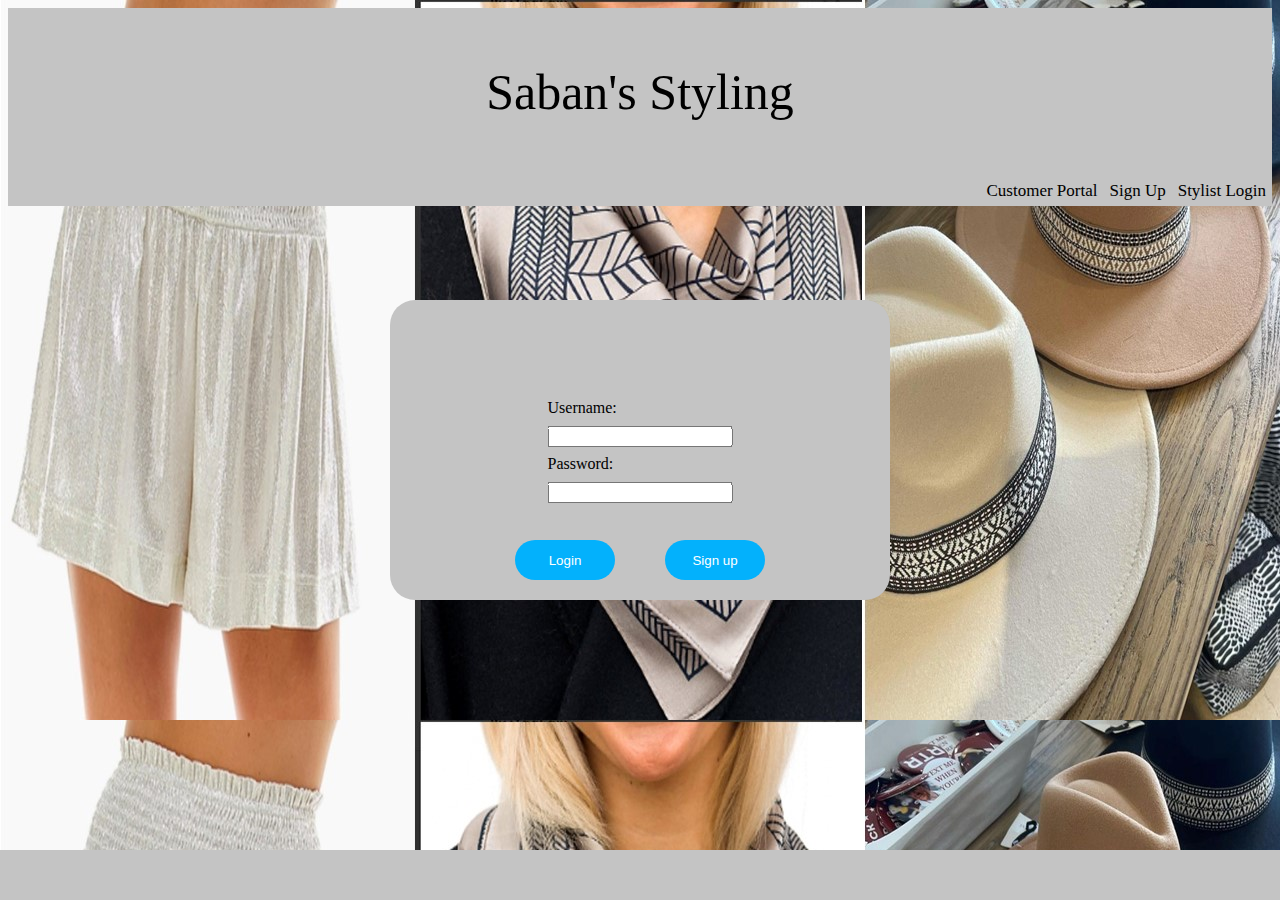
<file: index.html>
<!DOCTYPE html>
<html lang="en">

<head>
    <meta charset="UTF-8">
    <meta http-equiv="X-UA-Compatible" content="IE=edge">
    <meta name="viewport" content="width=device-width, initial-scale=1.0">
    <title>Sabans Styling</title>
    <link rel="stylesheet" href="./index.css">
</head>

<body>
    <style>
        body {
            background-image: url("./resources/images/background\ image.jpg");
            background-repeat: repeat;
        }
    </style>

    <div class="rectangle">
        <div class="username">
            <form id="form1">
                <label for="fname">Username:</label><br>
                <input type="text" id="username" name="username"><br>
                <label for="lname">Password:</label><br>
                <input type="text" id="password" name="password">
            </form>
        </div>

        <div id="signupbutton">
            <a href="https://sabansstylingclientgroup13.herokuapp.com/resources/html/customerHTML/CustomerSignup.html"><button
                    type="submit" form="form1" class="buttonStyle">Sign up</button></a>

        </div>

        <div id="loginbutton">
            <button type="submit" form="form1" class="buttonStyle">Login</button>
        </div>

    </div>

    <!-- Nav Bar for top -->

    <div class="topnav">

        <div class="title">
            <p>Saban's Styling
            <p>
        </div>
        <a href="https://sabansstylingclientgroup13.herokuapp.com/resources/html/stylistHTML/StylistLogin.html">Stylist
            Login</a>
        <a href="https://sabansstylingclientgroup13.herokuapp.com/resources/html/customerHTML/CustomerSignup.html">Sign
            Up</a>
        <a href="https://sabansstylingclientgroup13.herokuapp.com/resources/html/customerHTML/CustomerPortal.html">Customer
            Portal</a>

    </div>


    <div class="footer">
        <P>Test</P>
    </div>

</body>

</html>
</file>
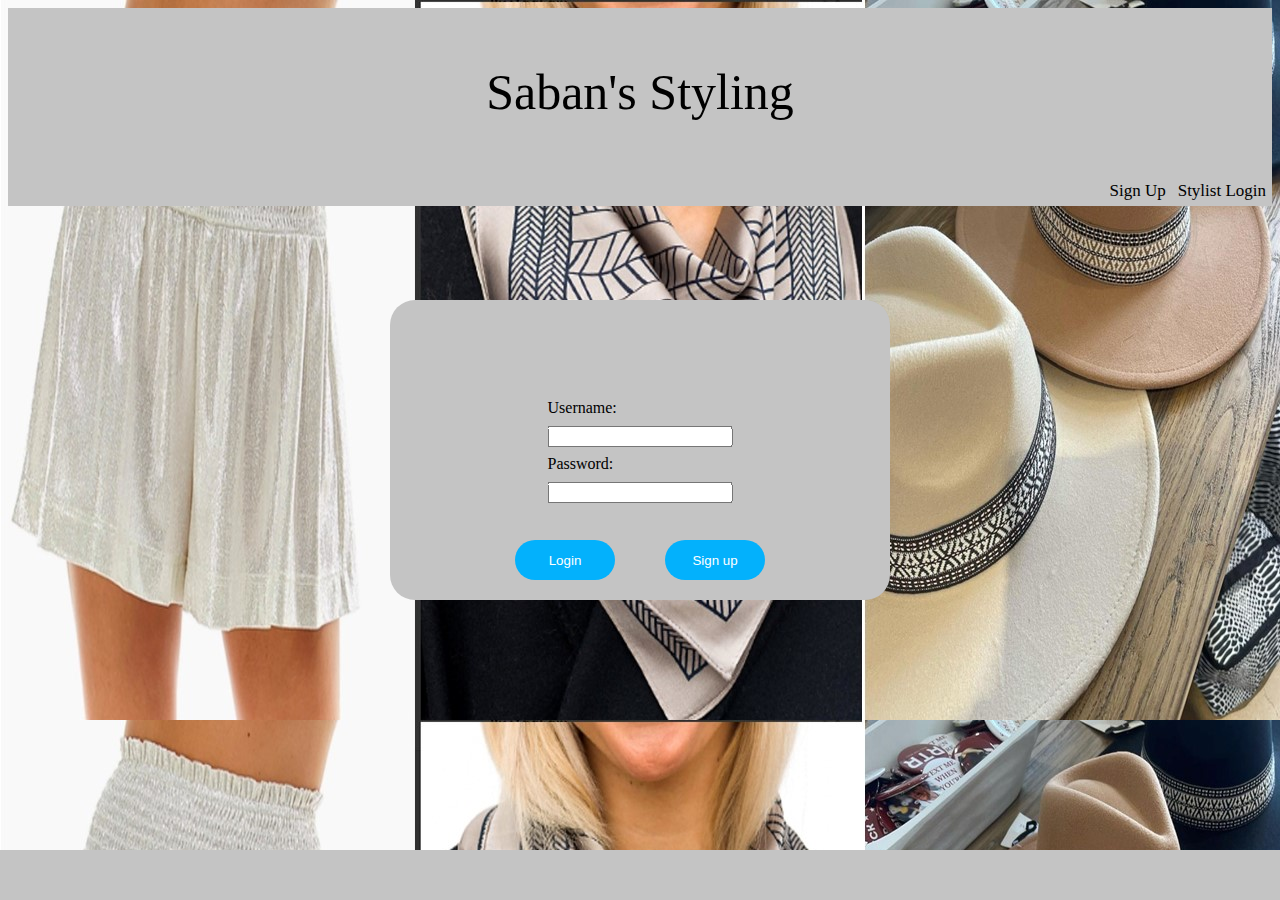
<file: resources/html/index.html>
<!DOCTYPE html>
<html lang="en">

<head>
    <meta charset="UTF-8">
    <meta http-equiv="X-UA-Compatible" content="IE=edge">
    <meta name="viewport" content="width=device-width, initial-scale=1.0">
    <title>Sabans Styling</title>
    <link rel="stylesheet" href="../css/index.css">
</head>

<body>
    <style>
        body {
            background-image: url("../images/background\ image.jpg");
            background-repeat: repeat;
        }
    </style>

    <div class="rectangle">
        <div class="username">
            <form id="form1">
                <label for="fname">Username:</label><br>
                <input type="text" id="username" name="username"><br>
                <label for="lname">Password:</label><br>
                <input type="text" id="password" name="password">
            </form>
        </div>

        <div id="signupbutton">
            <button type="submit" form ="form1" class="buttonStyle" onclick="">Sign up</button>
        </div>

        <div id="loginbutton">
            <button type="submit" form="form1" class="buttonStyle" >Login</button>
        </div>

    </div>

    <!-- Nav Bar for top -->

    <div class="topnav">

        <div class="title">
            <p>Saban's Styling
            <p>
        </div>
        <a href="">Stylist Login</a>
        <a href="C:\source\repos\MIS321\sabans-stylings\client\resources\html\customerHTML\CustomerSignup.html">Sign
            Up</a>

    </div>


    <div class="footer">
        <P>Test</P>
    </div>

</body>

</html>
</file>
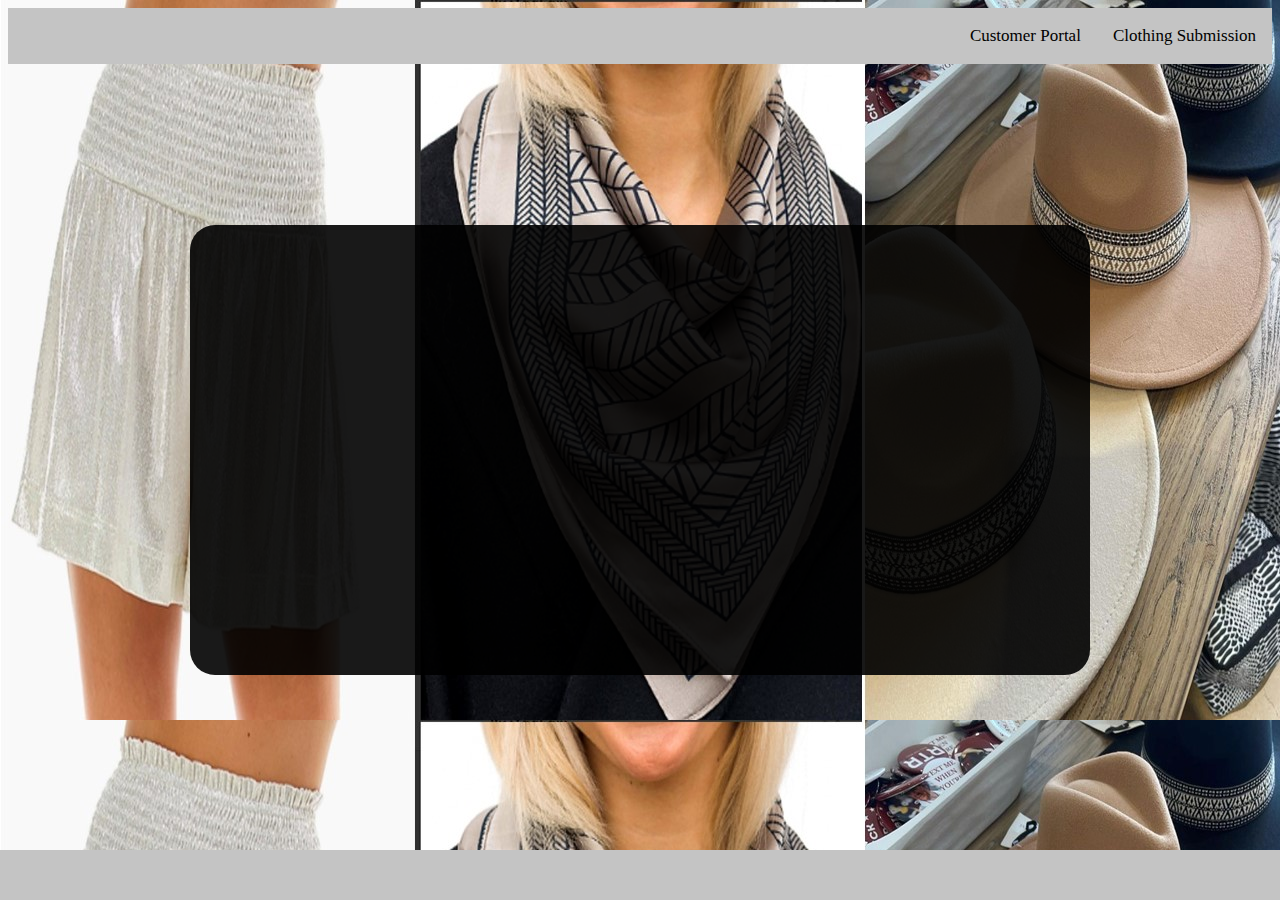
<file: resources/html/customerHTML/CustomerDetailsCompleted.html>
<!DOCTYPE html>
<html lang="en">

<head>
    <meta charset="UTF-8">
    <meta http-equiv="X-UA-Compatible" content="IE=edge">
    <meta name="viewport" content="width=device-width, initial-scale=1.0">
    <title>Details Completed</title>
    <link rel="stylesheet" href="../../css/customer/CustomerDetailsCompleted.css">
</head>


<body>



    <style>
        body {
            background-image: url("../../images/background\ image.jpg");
            background-repeat: repeat;
        }
    </style>

    <!-- Nav Bar for top -->

    <div class="topnav">
        <a
            href="https://sabansstylingclientgroup13.herokuapp.com/resources/html/customerHTML/CustomerSubmissionForm.html">Clothing
            Submission</a>
        <a href="https://sabansstylingclientgroup13.herokuapp.com/resources/html/customerHTML/CustomerPortal.html">Customer
            Portal</a>

    </div>


    <div class="rectangle">
        <div class="username">


        </div>
    </div>



    <div class="footer">
        <P>Test</P>
    </div>





</body>

</html>
</file>
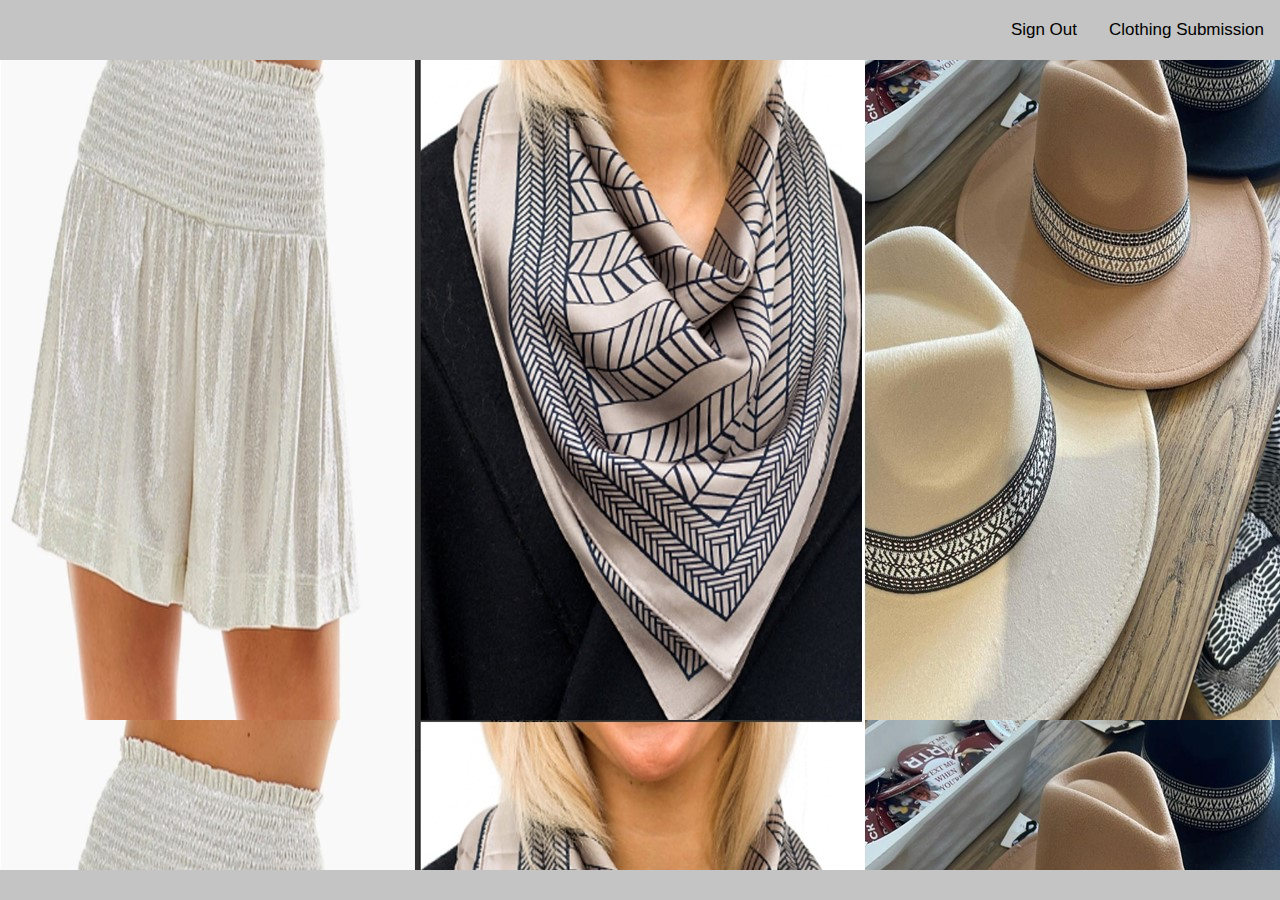
<file: resources/html/customerHTML/CustomerPortal.html>
<!DOCTYPE html>
<html lang="en">

<head>
    <meta charset="UTF-8">
    <meta http-equiv="X-UA-Compatible" content="IE=edge">
    <meta name="viewport" content="width=device-width, initial-scale=1.0">
    <title>Customer Portal</title>
    <link href="https://stackpath.bootstrapcdn.com/bootstrap/3.4.1/css/bootstrap.min.css" rel="stylesheet"
        integrity="sha384-HSMxcRTRxnN+Bdg0JdbxYKrThecOKuH5zCYotlSAcp1+c8xmyTe9GYg1l9a69psu" crossorigin="anonymous">
    <link rel="stylesheet" href="../../css/customer/CustomerPortal.css">
</head>

<body onload="handleClothingOnLoad()">
    <script type="text/javascript" src="../../scripts/customerScripts/customerScripts.js"></script>

    <body>

        <style>
            body {
                background-image: url("../../images/background\ image.jpg");
                background-repeat: repeat;
            }
        </style>

        <!-- Nav Bar for top -->

        <div class="topnav">
            <a
                href="https://sabansstylingclientgroup13.herokuapp.com/resources/html/customerHTML/CustomerSubmissionForm.html">Clothing
                Submission</a>
            <a href="https://sabansstylingclientgroup13.herokuapp.com">Sign Out</a>

        </div>



        </div>
        <div class=" container">
            <div class="row">
                <div class="col-md-5">
                    <div id=dataTable2></div>
                </div>
            </div>
        </div>
        <div class="footer">
            <P>Test</P>
        </div>
        <link href="https://stackpath.bootstrapcdn.com/bootstrap/3.4.1/css/bootstrap.min.css" rel="stylesheet"
            integrity="sha384-HSMxcRTRxnN+Bdg0JdbxYKrThecOKuH5zCYotlSAcp1+c8xmyTe9GYg1l9a69psu" crossorigin="anonymous">
    </body>

</html>
</file>
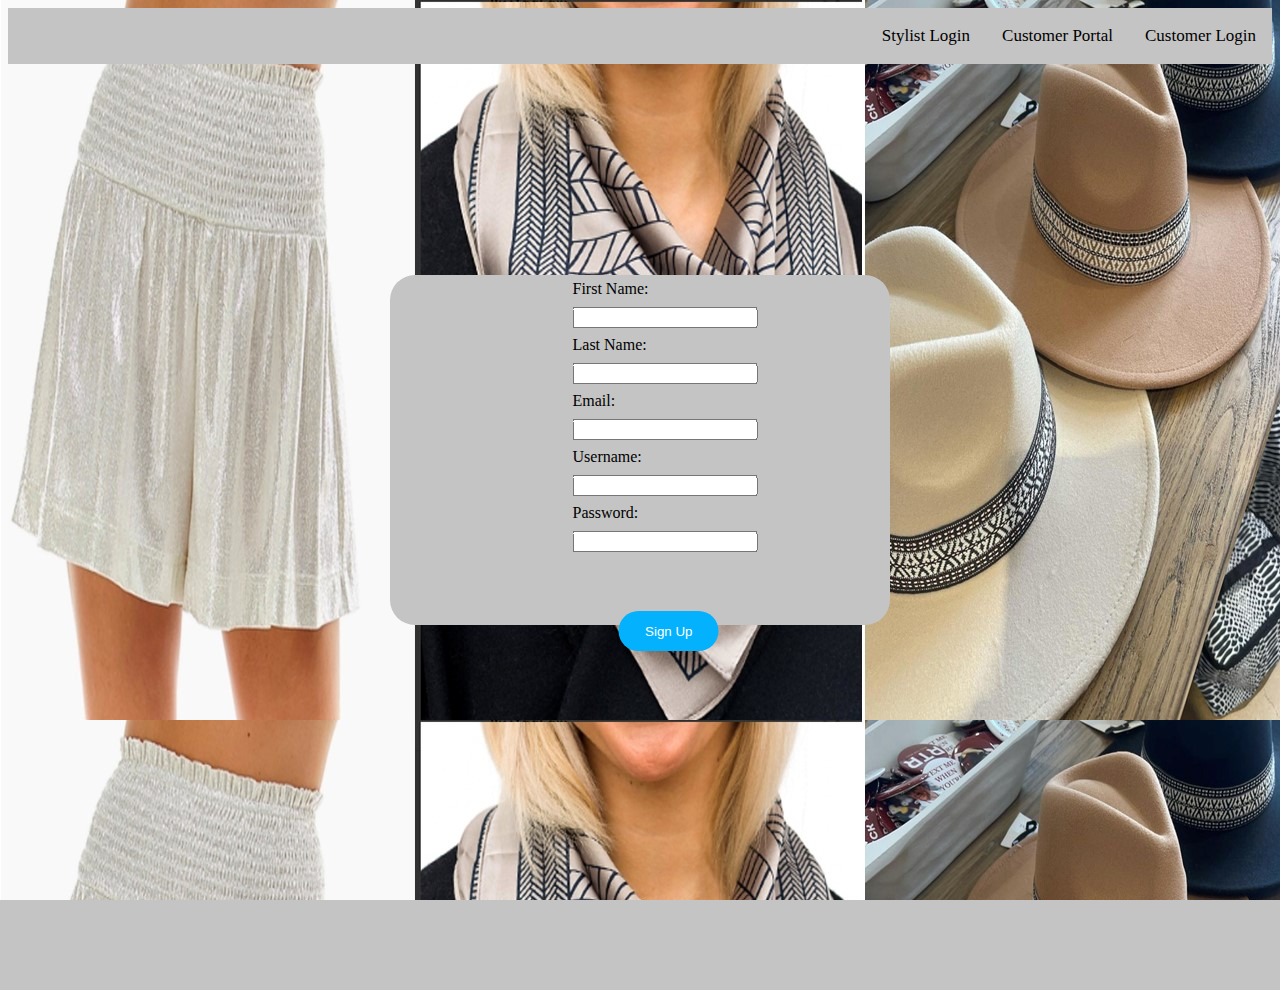
<file: resources/html/customerHTML/CustomerSignup.html>
<!DOCTYPE html>
<html lang="en">

<head>
    <meta charset="UTF-8">
    <meta http-equiv="X-UA-Compatible" content="IE=edge">
    <meta name="viewport" content="width=device-width, initial-scale=1.0">
    <title>Customer Signup</title>
    <link rel="stylesheet" href="../../css/customer/CustomerSignup.css">
</head>

<body>
    <script type="text/javascript" src="../../scripts/customerScripts/customerScripts.js"></script>
    <style>
        body {
            background-image: url("../../images/background\ image.jpg");
            background-repeat: repeat;
        }
    </style>
    <div>
        <div class="rectangle">
            <div class="username">
                <form id="signup" onsubmit="return false;" method="Post">
                    <label for="firstName">First Name:</label><br>
                    <input type="text" id="firstName" name="firstName"><br>
                    <label for="lastName">Last Name:</label><br>
                    <input type="text" id="lastName" name="lastName"><br>
                    <label for="email">Email:</label><br>
                    <input type="text" id="email" name="email"><br>
                    <label for="username">Username:</label><br>
                    <input type="text" id="username" name="username"><br>
                    <label for="password">Password:</label><br>
                    <input type="text" id="password" name="password">
                    <input type="button" class="buttonStyle" value="Sign Up" onclick="handleCustomerOnSubmit()">
                </form>
            </div>
        </div>


    </div>

    <!-- Nav Bar for top -->

    <div class="topnav">
        <a href="https://sabansstylingclientgroup13.herokuapp.com">Customer Login</a>
        <a href="https://sabansstylingclientgroup13.herokuapp.com/resources/html/customerHTML/CustomerPortal.html">Customer
            Portal</a>
        <a href="https://sabansstylingclientgroup13.herokuapp.com/resources/html/stylistHTML/StylistLogin.html">Stylist
            Login</a>

    </div>


    <div class="botbar">

    </div>

</body>

</html>
</file>
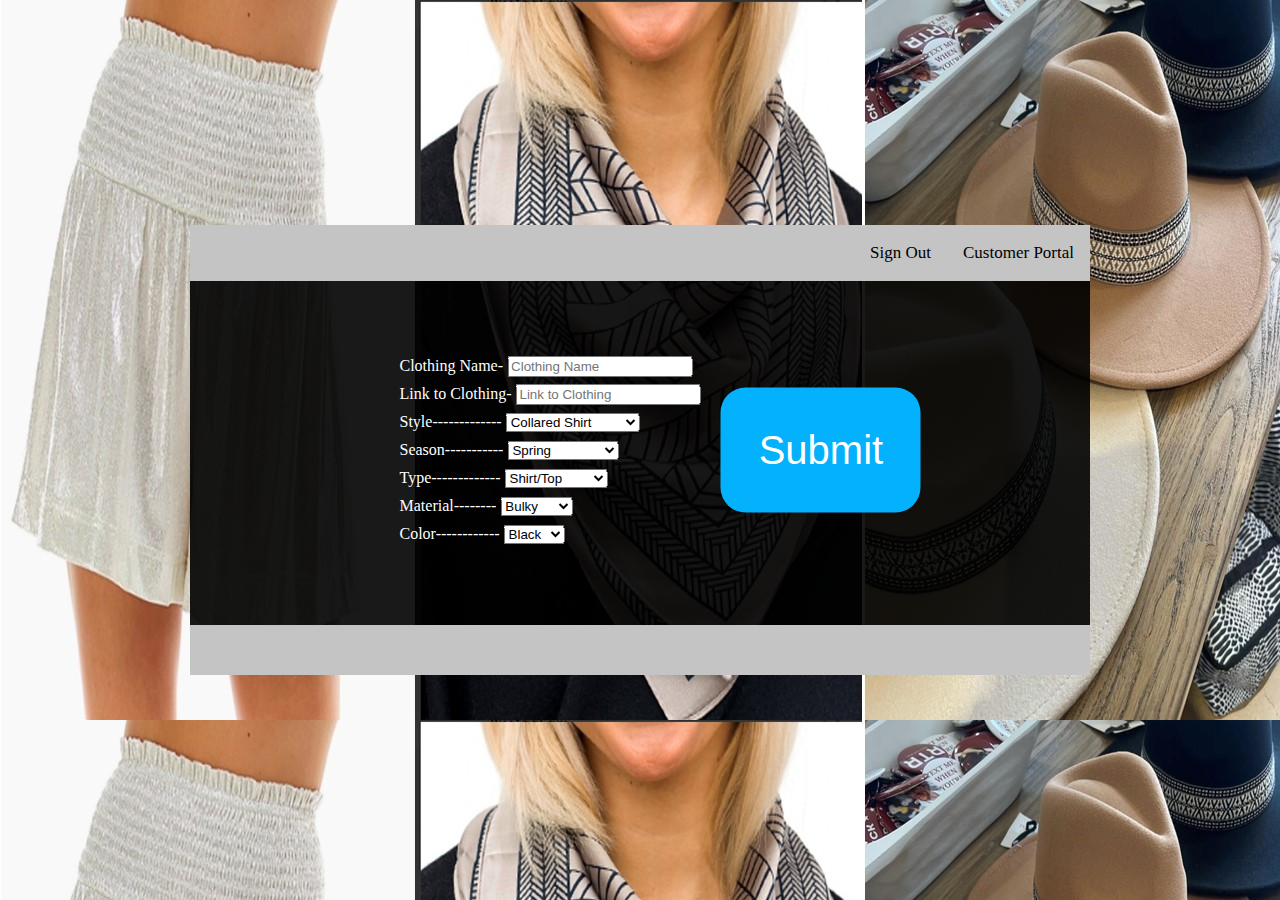
<file: resources/html/customerHTML/CustomerSubmissionForm.html>
<!DOCTYPE html>
<html lang="en">

<head>
    <meta charset="UTF-8">
    <meta http-equiv="X-UA-Compatible" content="IE=edge">
    <meta name="viewport" content="width=device-width, initial-scale=1.0">
    <title>Submission Form</title>
    <link rel="stylesheet" href="../../css/customer/CustomerSubmissionForm.css">
</head>

<body>
    <script type="text/javascript" src="../../scripts/customerScripts/customerScripts.js"></script>
    <style>
        body {
            background-image: url("../../images/background\ image.jpg");
            background-repeat: repeat;
        }
    </style>


    <div class="rectangle">
        <div class="username">

            <form id="details">

                <div class="form-group form-inline" id="firstcolumn">
                    <label for="clothingname">Clothing Name-</label>
                    <input type="text" class="form-control" id="clothingname" placeholder="Clothing Name">
                </div>

                <div class="form-group form-inline" id="firstcolumn">
                    <label for="clothingLink">Link to Clothing-</label>
                    <input type="text" class="form-control" id="clothingLink" placeholder="Link to Clothing">
                </div>

                <div class="form-group form-inline">
                    <label for="style">Style-------------</label>
                    <select name="style" id="style">
                        <option value="collaredShirt">Collared Shirt</option>
                        <option value="tShirt">T-Shirt</option>
                        <option value="buttonUp">Button Up Shirt</option>
                        <option value="sweatshirt">Sweatshirt</option>
                        <option value="sleeveless">Sleeveless Shirt</option>
                        <option value="shorts">Shorts</option>
                        <option value="longPants">Casual Pants</option>
                        <option value="professionalPants">Professional Pants</option>
                        <option value="skirt">Skirt</option>
                        <option value="leggings">Leggings</option>
                        <option value="dress">Dress</option>
                    </select>
                </div>

                <div class="form-group form-inline">
                    <label for="season">Season-----------</label>
                    <select name="season" id="season">
                        <option value="spring">Spring</option>
                        <option value="summer">Summer</option>
                        <option value="fall">Fall</option>
                        <option value="winter">Winter</option>
                        <option value="multi">Multi-Seasonal</option>
                    </select>
                </div>

                <div class="form-group form-inline">
                    <label for="type">Type-------------</label>
                    <select name="type" id="type">
                        <option value="shirt">Shirt/Top</option>
                        <option value="pants">Pants/Bottom</option>
                        <option value="other">Other</option>
                    </select>
                </div>

                <div class="form-group form-inline">
                    <label for="stylistid">Material--------</label>
                    <select name="material" id="material">
                        <option value="bulky">Bulky</option>
                        <option value="thick">Thick</option>
                        <option value="average">Average</option>
                        <option value="thin">Thin</option>
                        <option value="sheer">Sheer</option>
                    </select>
                </div>

                <div class="form-group form-inline">
                    <label for="color">Color------------</label>
                    <select name="color" id="color">
                        <option value="black">Black</option>
                        <option value="white">White</option>
                        <option value="red">Red</option>
                        <option value="blue">Blue</option>
                        <option value="green">Green</option>
                        <option value="yellow">Yellow</option>
                        <option value="purple">Purple</option>
                        <option value="brown">Brown</option>
                        <option value="other">Other</option>
                    </select>
                </div>
                <input type="button" class="buttonStyle" value="Submit" onclick="handleClothingOnSubmit()"></button>
            </form>
        </div>


        <div class="topnav">
            <a href="https://sabansstylingclientgroup13.herokuapp.com/resources/html/customerHTML/CustomerPortal.html">Customer
                Portal</a>
            <a href="https://sabansstylingclientgroup13.herokuapp.com">Sign Out</a>

        </div>

        <div class="footer">
            <P>Test</P>
        </div>

</body>

</html>
</file>
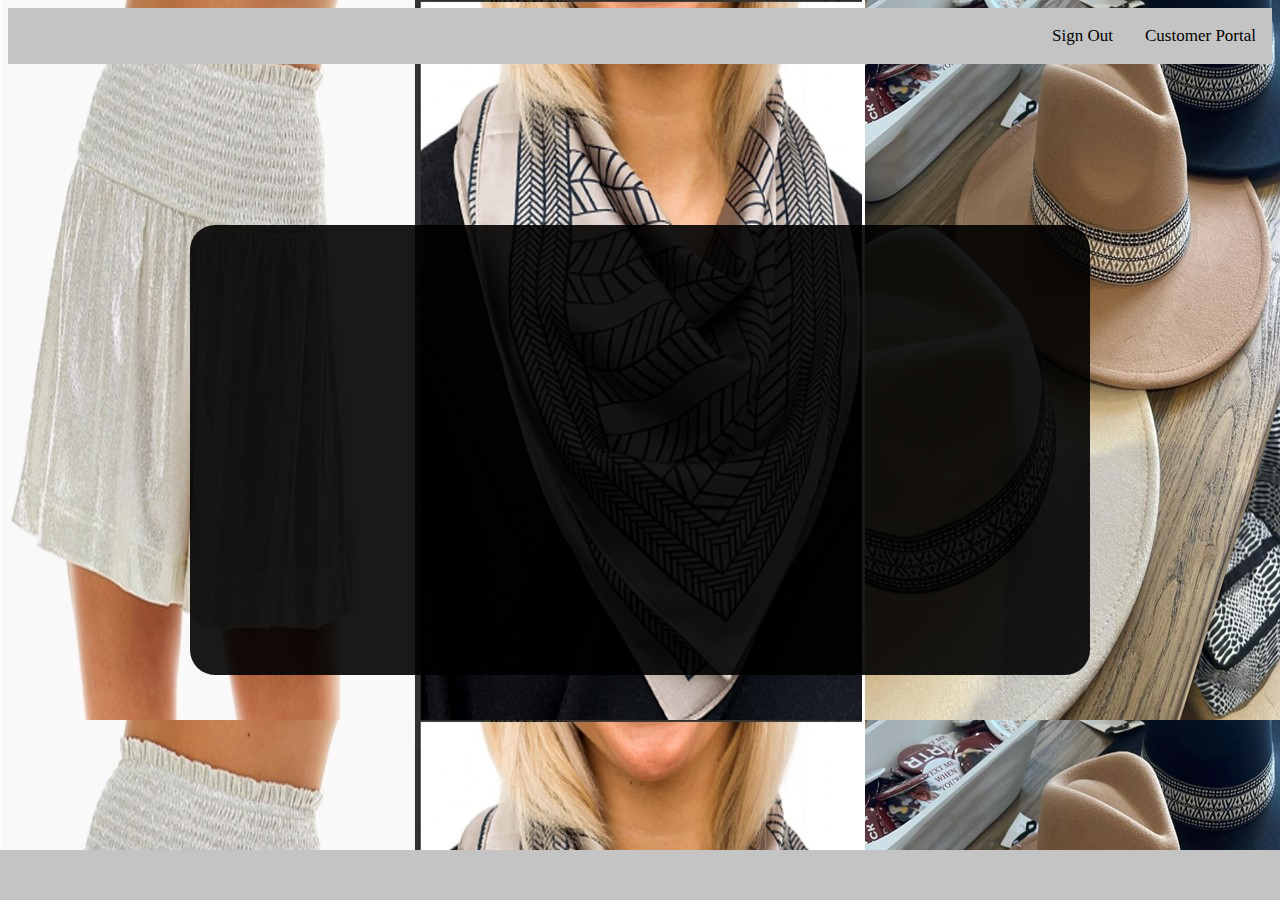
<file: resources/html/customerHTML/CustomerSubmissionPending.html>
<!DOCTYPE html>
<html lang="en">

<head>
    <meta charset="UTF-8">
    <meta http-equiv="X-UA-Compatible" content="IE=edge">
    <meta name="viewport" content="width=device-width, initial-scale=1.0">
    <title>Submission Pending</title>
    <link rel="stylesheet" href="../../css/customer/CustomerSubmissionPending.css">

</head>

<body>

    <style>
        body {
            background-image: url("../../images/background\ image.jpg");
            background-repeat: repeat;
        }
    </style>


    <div class="rectangle">
        <div class="Image">

        </div>


        <div class="username">





        </div>
    </div>


    <div class="topnav">
        <a href="https://sabansstylingclientgroup13.herokuapp.com/resources/html/customerHTML/CustomerPortal.html">Customer
            Portal</a>
        <a href="https://sabansstylingclientgroup13.herokuapp.com/">Sign Out</a>

    </div>

    <div class="footer">
        <P>Test</P>
    </div>



</body>

</html>
</file>
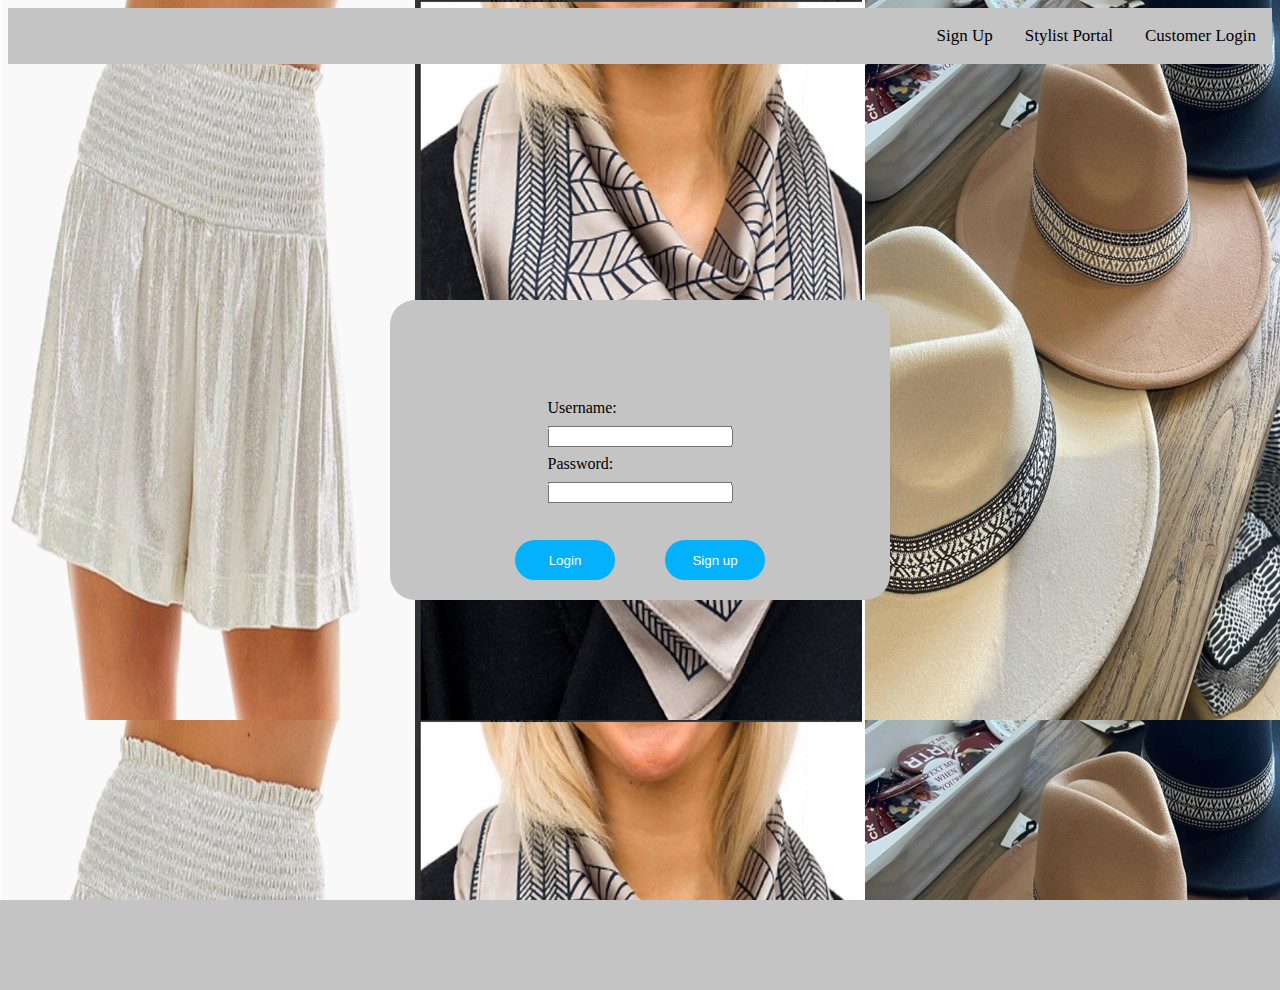
<file: resources/html/stylistHTML/StylistLogin.html>
<!DOCTYPE html>
<html lang="en">

<head>
    <meta charset="UTF-8">
    <meta http-equiv="X-UA-Compatible" content="IE=edge">
    <meta name="viewport" content="width=device-width, initial-scale=1.0">
    <title>Stylist Login</title>
    <link rel="stylesheet" href="../../css/stylist/StylistLogin.css">
</head>

<body id="StylistLogin">

    <style>
        body {
            background-image: url("../../images/background\ image.jpg");
            background-repeat: repeat;
        }
    </style>

    <div class="rectangle">
        <div class="username">
            <form>
                <label for="fname">Username:</label><br>
                <input type="text" id="username" name="username"><br>
                <label for="lname">Password:</label><br>
                <input type="text" id="password" name="password">
            </form>
        </div>

        <div id="signupbutton">
            <button type="submit" class="buttonStyle">Sign up</button>
        </div>

        <div id="loginbutton">
            <button type="submit" class="buttonStyle">Login</button>
        </div>

    </div>

    <!-- Nav Bar for top -->

    <div class="topnav">
        <a href="https://sabansstylingclientgroup13.herokuapp.com/">Customer Login</a>
        <a href="https://sabansstylingclientgroup13.herokuapp.com/resources/html/stylistHTML/StylistPortal.html">Stylist
            Portal</a>
        <a href="https://sabansstylingclientgroup13.herokuapp.com/resources/html/customerHTML/CustomerSignup.html">Sign
            Up</a>

    </div>






    <div class="botbar">

    </div>

</body>

</html>
</file>
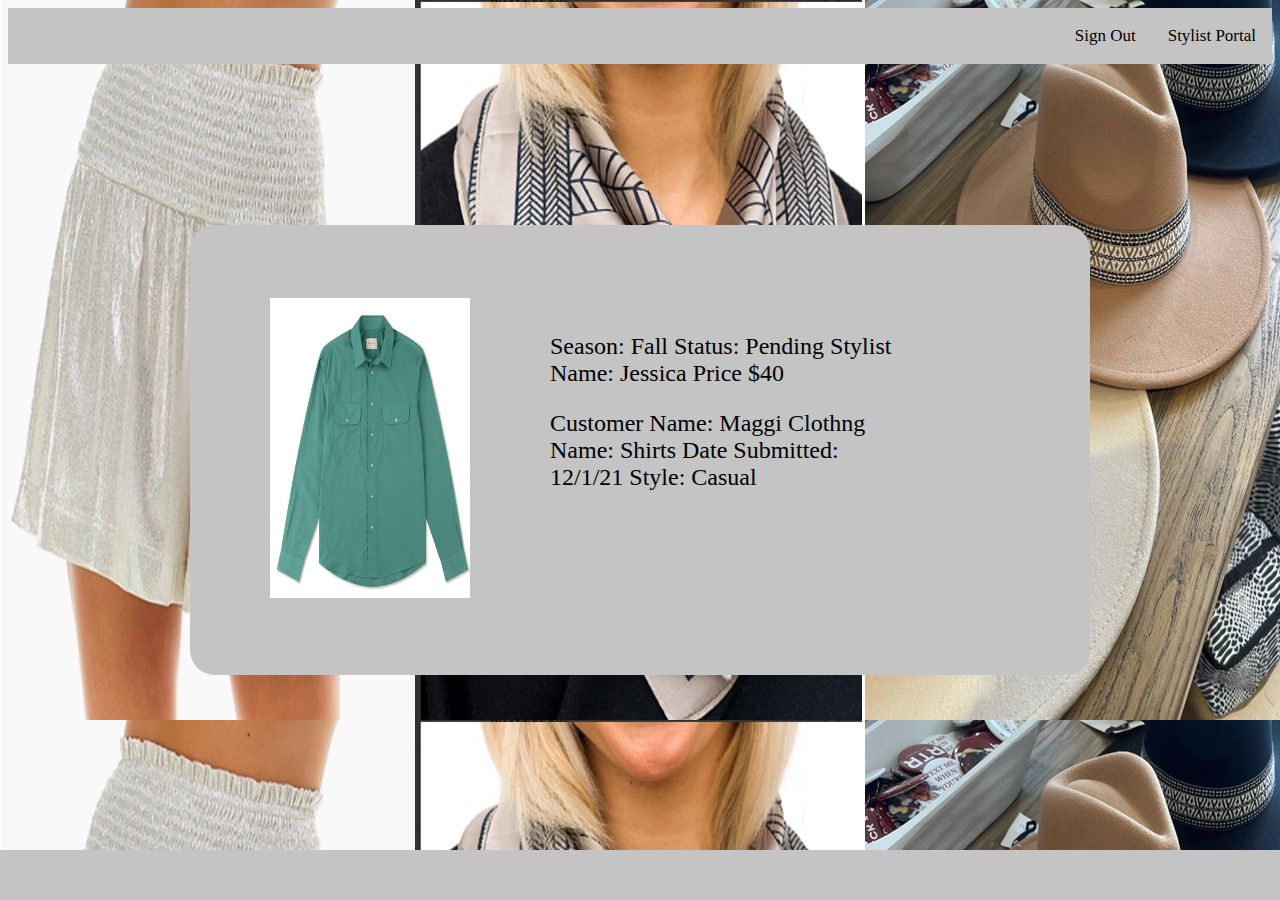
<file: resources/html/stylistHTML/StylistPastSubmissions.html>
<!DOCTYPE html>
<html lang="en">

<head>
    <meta charset="UTF-8">
    <meta http-equiv="X-UA-Compatible" content="IE=edge">
    <meta name="viewport" content="width=device-width, initial-scale=1.0">
    <title>Past Submission</title>

    <link rel="stylesheet" href="../../css/stylist/StylistPastSubmission.css">
</head>

<body>

    <style>
        body {
            background-image: url("../../images/background\ image.jpg");
            background-repeat: repeat;
        }
    </style>

    <div class="topnav">
        <a href="https://sabansstylingclientgroup13.herokuapp.com/resources/html/stylistHTML/StylistPortal.html">Stylist
            Portal</a>
        <a href="https://sabansstylingclientgroup13.herokuapp.com/resources/html/stylistHTML/StylistLogin.html">Sign
            Out</a>

    </div>


    <div class="rectangle">
        <div class="imagerec">
            <img src="../../images/example image.jpg" alt="Clothing image" width="200px" height="300px">

        </div>

        <div class="label">
            <label>Customer Name:</label><label> Maggi</label>
            <label>Clothng Name:</label><label> Shirts</label>
            <label>Date Submitted:</label><label> 12/1/21</label>
            <label>Style:</label><label> Casual</label>
        </div>

        <div class="label2">
            <label>Season:</label><label> Fall</label>
            <label>Status:</label><label> Pending</label>
            <label>Stylist Name:</label><label> Jessica</label>
            <label>Price</label><label> $40</label>
        </div>
    </div>



    <div class="footer">
        <P>Test</P>
    </div>

</body>

</html>
</file>
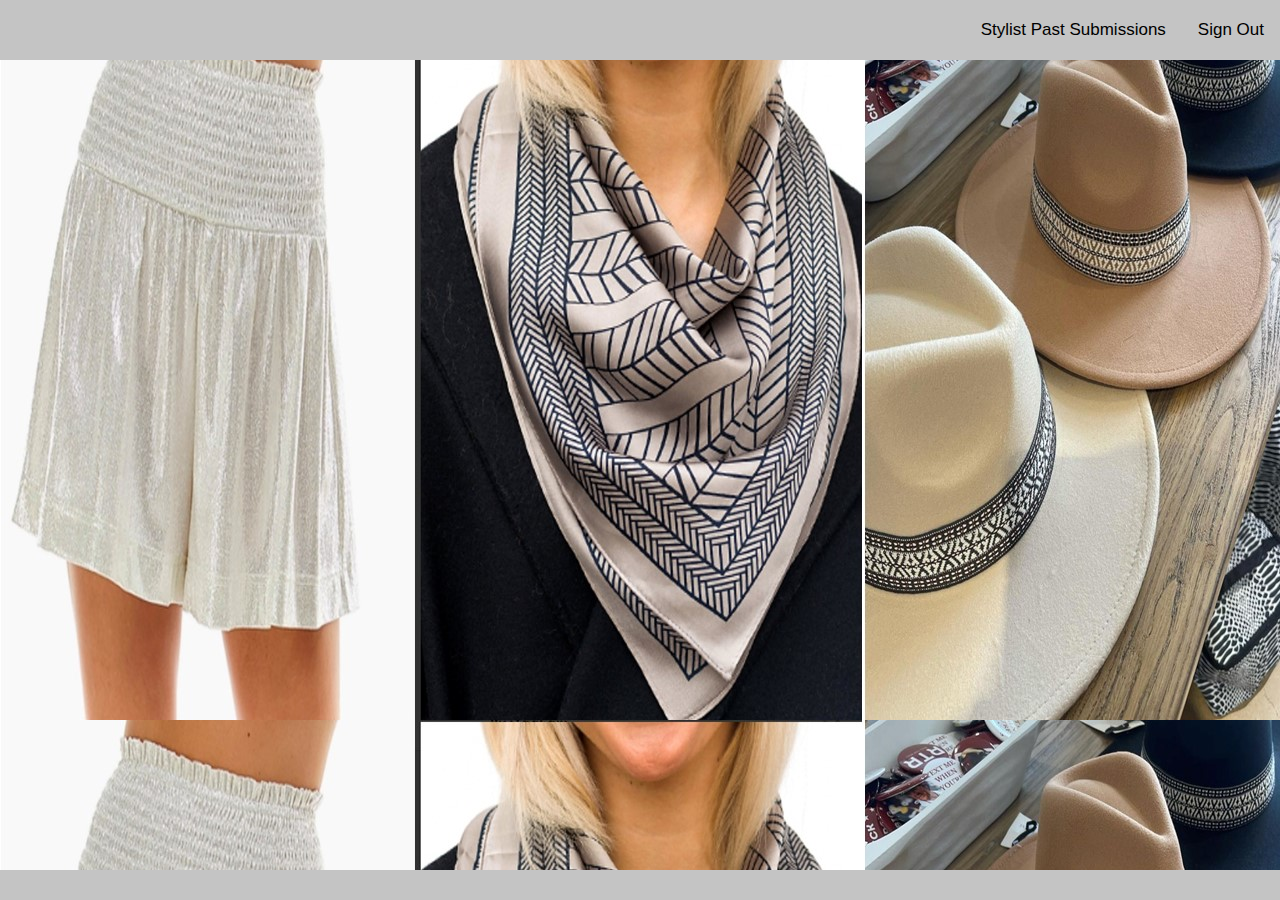
<file: resources/html/stylistHTML/StylistPortal.html>
<!DOCTYPE html>
<html lang="en">

<head>
    <meta charset="UTF-8">
    <meta http-equiv="X-UA-Compatible" content="IE=edge">
    <meta name="viewport" content="width=device-width, initial-scale=1.0">
    <title>Stylist Portal</title>
    <link href="https://stackpath.bootstrapcdn.com/bootstrap/3.4.1/css/bootstrap.min.css" rel="stylesheet"
        integrity="sha384-HSMxcRTRxnN+Bdg0JdbxYKrThecOKuH5zCYotlSAcp1+c8xmyTe9GYg1l9a69psu" crossorigin="anonymous">
    <link rel="stylesheet" href="../../css/stylist/StylistPortal.css">
</head>

<style>
    body {
        background-image: url("../../images/background\ image.jpg");
        background-repeat: repeat;
    }
</style>

<body onload="handleClothingOnLoad()">
    <script type="text/javascript" src="..\..\scripts\stylistScripts\stylistScripts.js"></script>

    <!-- Nav Bar for top -->

    <div class="topnav">
        <a href="https://sabansstylingclientgroup13.herokuapp.com/">Sign Out</a>
        <a
            href="https://sabansstylingclientgroup13.herokuapp.com/resources/html/stylistHTML/StylistPastSubmissions.html">Stylist
            Past Submissions</a>
    </div>
    <div class="container">
        <div class="row">
            <div class="col-md-5">
                <div id=dataTable></div>
            </div>
        </div>
    </div>



    <div class="footer">
        <P>Test</P>
    </div>
    <link href="https://stackpath.bootstrapcdn.com/bootstrap/3.4.1/css/bootstrap.min.css" rel="stylesheet"
        integrity="sha384-HSMxcRTRxnN+Bdg0JdbxYKrThecOKuH5zCYotlSAcp1+c8xmyTe9GYg1l9a69psu" crossorigin="anonymous">
</body>

</html>
</file>
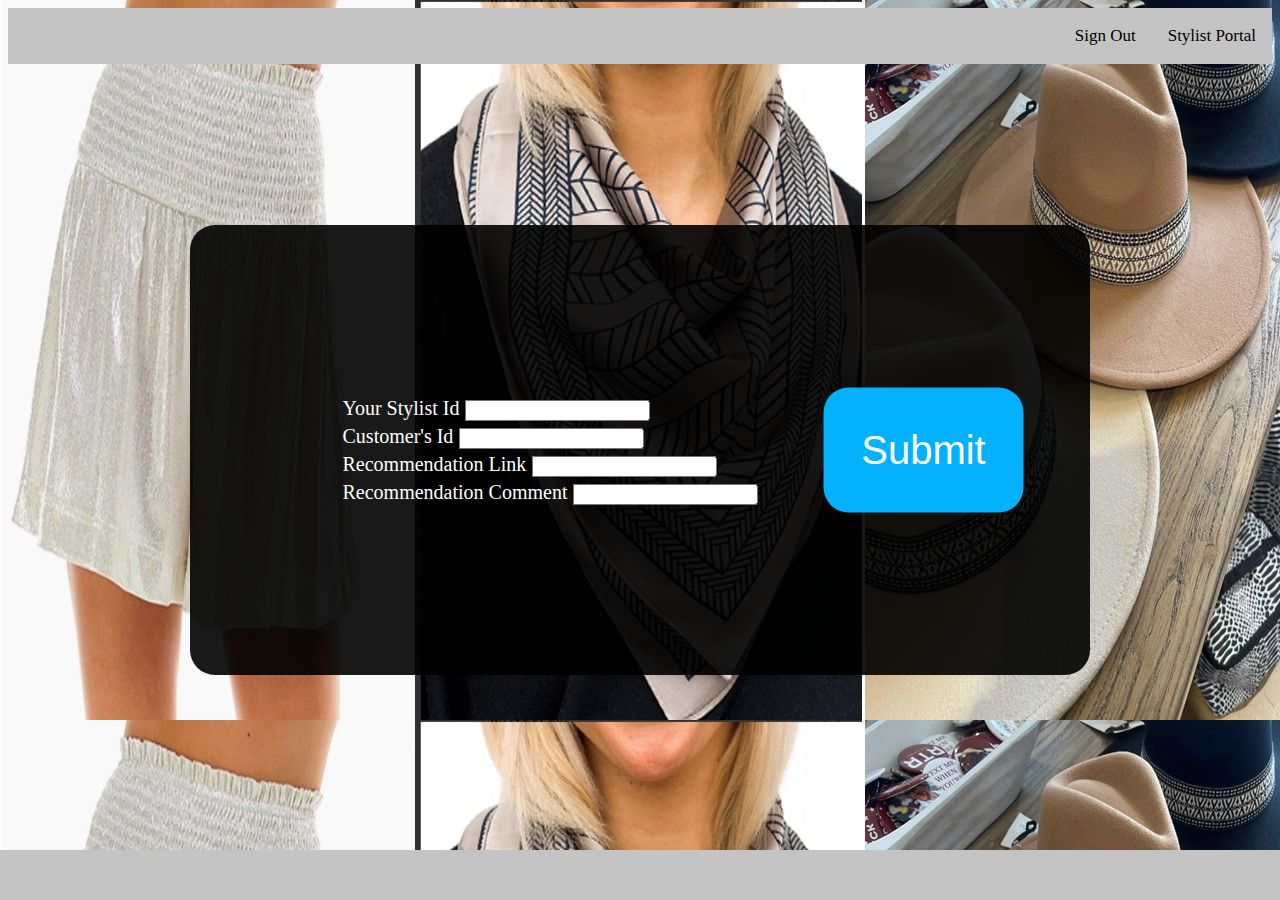
<file: resources/html/stylistHTML/StylistSubmitRec.html>
<!DOCTYPE html>
<html lang="en">

<head>
    <meta charset="UTF-8">
    <meta http-equiv="X-UA-Compatible" content="IE=edge">
    <meta name="viewport" content="width=device-width, initial-scale=1.0">
    <title>Submit Recommendation</title>
    <link rel="stylesheet" href="../../css/stylist/StylistSubmitRec.css">
</head>

<body>

    <style>
        body {
            background-image: url("../../images/background\ image.jpg");
            background-repeat: repeat;
        }
    </style>

    <div class="topnav">
        <a href="https://sabansstylingclientgroup13.herokuapp.com/resources/html/stylistHTML/StylistPortal.html">Stylist
            Portal</a>
        <a href="https://sabansstylingclientgroup13.herokuapp.com">Sign Out</a>

    </div>


    <div class="rectangle">
        <div class="username">
            <form id="details">
                <div class="form-group form-inline" id="firstcolumn">
                    <label for="stylistId">Your Stylist Id</label>
                    <input type="number" class="form-control" id="stylistId">
                </div>

                <div class="form-group form-inline" id="firstcolumn">
                    <label for="uploadId">Customer's Id</label>
                    <input type="number" class="form-control" id="custId">
                </div>

                <div class="form-group form-inline">
                    <label for="recomLink">Recommendation Link</label>
                    <input type="text" class="form-control" id="recomLink">
                </div>

                <div class="form-group form-inline">
                    <label for="recomComment">Recommendation Comment</label>
                    <input type="text" class="form-control" id="recomComment">
                </div>
                <input type="button" class="buttonStyle" value="Submit" onclick="handleRecomOnSubmit()"></button>
            </form>
        </div>
    </div>



    <div class="footer">
        <P>Test</P>
    </div>


</body>

</html>
</file>
<file: index.css>
.rectangle {
    height: 300px;
    width: 500px;
    background-color: rgb(196, 196, 196);
    border-radius: 25px;
   
    
    /* vertical center */
    margin: 0;
    position: absolute;
    top: 50%;
    left: 50%;
    -ms-transform: translate(-50%, -50%);
    transform: translate(-50%, -50%);
  }

  .username {
    margin: 0;
    position: absolute;
    top: 50%;
    left: 50%;
    -ms-transform: translate(-50%, -50%);
    transform: translate(-50%, -50%);

    font-family: Roboto;
    font-style: normal;
    font-weight: normal;
    font-size: 16px;
    line-height: 28px;
    display: flex;
    align-items: center;
    text-align: left;

    color: black;
  }


  .buttonStyle{
    
    background-color: rgb(3, 177, 252);
    border-radius: 25px;
    color: white;
    border: none;
    width: 100px;
    height: 40px;

  
    

  }

  #loginbutton{
    position: absolute;
    top: 80%;
    left: 25%;


  }

  #signupbutton{
    position: absolute;
    top: 80%;
    left: 55%;


  }

  /*Nav Bar styling  */
  .topnav {
    background-color: rgb(196, 196, 196);
    overflow: hidden;
    
  }

  .topnav a {
    float: right;
    color: black;
    text-align: center;
    padding: 5px 6px;
    text-decoration: none;
    font-size: 17px;
    
  }

 

  .footer{
  position: fixed;
  left: 0;
  bottom: 0;
  width: 100%;
  background-color: rgb(196, 196, 196);
  color: rgb(196, 196, 196);
  
  }

  .title{
    float: center;
    color: black;
    text-align: center;
    padding: 5px 5px;
    text-decoration: none;
    font-size: 50px;
    
  }
</file>
<file: resources/css/index.css>
.rectangle {
    height: 300px;
    width: 500px;
    background-color: rgb(196, 196, 196);
    border-radius: 25px;
   
    
    /* vertical center */
    margin: 0;
    position: absolute;
    top: 50%;
    left: 50%;
    -ms-transform: translate(-50%, -50%);
    transform: translate(-50%, -50%);
  }

  .username {
    margin: 0;
    position: absolute;
    top: 50%;
    left: 50%;
    -ms-transform: translate(-50%, -50%);
    transform: translate(-50%, -50%);

    font-family: Roboto;
    font-style: normal;
    font-weight: normal;
    font-size: 16px;
    line-height: 28px;
    display: flex;
    align-items: center;
    text-align: left;

    color: black;
  }


  .buttonStyle{
    
    background-color: rgb(3, 177, 252);
    border-radius: 25px;
    color: white;
    border: none;
    width: 100px;
    height: 40px;

  
    

  }

  #loginbutton{
    position: absolute;
    top: 80%;
    left: 25%;


  }

  #signupbutton{
    position: absolute;
    top: 80%;
    left: 55%;


  }

  /*Nav Bar styling  */
  .topnav {
    background-color: rgb(196, 196, 196);
    overflow: hidden;
    
  }

  .topnav a {
    float: right;
    color: black;
    text-align: center;
    padding: 5px 6px;
    text-decoration: none;
    font-size: 17px;
    
  }

 

  .footer{
  position: fixed;
  left: 0;
  bottom: 0;
  width: 100%;
  background-color: rgb(196, 196, 196);
  color: rgb(196, 196, 196);
  
  }

  .title{
    float: center;
    color: black;
    text-align: center;
    padding: 5px 5px;
    text-decoration: none;
    font-size: 50px;
    
  }
</file>
<file: resources/css/customer/CustomerDetailsCompleted.css>
/*Nav Bar styling  */
.topnav {
    background-color: rgb(196, 196, 196);
    overflow: hidden;
    
  }

  .topnav a {
    float: right;
    color: black;
    text-align: center;
    padding: 18px 16px;
    text-decoration: none;
    font-size: 17px;
    
  }




.rectangle {
    height: 450px;
    width: 900px;
    background-color: rgb(0, 0, 0, 0.9);
  
    border-radius: 25px;
   
    
    /* vertical center */
    margin: 0;
    position: absolute;
    top: 50%;
    left: 50%;
    -ms-transform: translate(-50%, -50%);
    transform: translate(-50%, -50%);
  }
 

  .footer{
  position: fixed;
  left: 0;
  bottom: 0;
  width: 100%;
  background-color: rgb(196, 196, 196);
  color: rgb(196, 196, 196);
  
  }
</file>
<file: resources/css/customer/CustomerPortal.css>
.rectangle {
  height: 300px;
  width: 500px;
  background-color: rgb(196, 196, 196);
  border-radius: 25px;
 
  
  /* vertical center */
  margin: 0;
  position: absolute;
  top: 50%;
  left: 50%;
  -ms-transform: translate(-50%, -50%);
  transform: translate(-50%, -50%);
}

.username {
  margin: 0;
  position: absolute;
  top: 25%;
  left: 50%;
  -ms-transform: translate(-50%, -50%);
  transform: translate(-50%, -50%);

  font-family: Roboto;
  font-style: normal;
  font-weight: normal;
  font-size: 16px;
  line-height: 28px;
  display: flex;
  align-items: center;
  text-align: left;

  color: black;
}


.buttonStyle{
  
  background-color: rgb(3, 177, 252);
  border-radius: 25px;
  color: white;
  border: none;
  width: 100px;
  height: 40px;


  

}

#loginbutton{
  position: absolute;
  top: 80%;
  left: 25%;


}

#signupbutton{
  position: absolute;
  top: 80%;
  left: 55%;


}

/*Nav Bar styling  */
.topnav {
  background-color: rgb(196, 196, 196);
  overflow: hidden;
  
}

.topnav a {
  float: right;
  color: black;
  text-align: center;
  padding: 18px 16px;
  text-decoration: none;
  font-size: 17px;
  
}



.footer{
position: fixed;
left: 0;
bottom: 0;
width: 100%;
background-color: rgb(196, 196, 196);
color: rgb(196, 196, 196);

}
</file>
<file: resources/css/customer/CustomerSignup.css>
.rectangle {
    height: 350px;
    width: 500px;
    background-color: rgb(196, 196, 196);
    border-radius: 25px;
   
    
    /* vertical center */
    margin: 0;
    position: absolute;
    top: 50%;
    left: 50%;
    -ms-transform: translate(-50%, -50%);
    transform: translate(-50%, -50%);
  }

  .username {
    margin: 0;
    position: absolute;
    top: 40%;
    left: 55%;
    -ms-transform: translate(-50%, -50%);
    transform: translate(-50%, -50%);

    font-family: Roboto;
    font-style: normal;
    font-weight: normal;
    font-size: 16px;
    line-height: 28px;
    display: flex;
    align-items: center;
    text-align: left;

    color: black;
  }


  .buttonStyle{
    
    background-color: rgb(3, 177, 252);
    border-radius: 25px;
    color: white;
    border: none;
    width: 100px;
    height: 40px;

    position: absolute;
    top: 120%;
    left: 25%;

  
    

  }

  

  

  /*Nav Bar styling  */
  .topnav {
    background-color: rgb(196, 196, 196);
    overflow: hidden;
    
  }

  .topnav a {
    float: right;
    color: black;
    text-align: center;
    padding: 18px 16px;
    text-decoration: none;
    font-size: 17px;
    
  }

  .botbar{
    height: 10%;
    width: 100%;
    background-color: rgb(196, 196, 196);
    

    margin: 0;
    position: absolute;
    top: 100%;
    left: 0%;
    
  }
</file>
<file: resources/css/customer/CustomerSubmissionForm.css>
.rectangle {
    height: 450px;
    width: 900px;
    background-color: rgb(0, 0, 0, 0.9);
  
    border-radius: 25px;
   
    
    /* vertical center */
    margin: 0;
    position: absolute;
    top: 50%;
    left: 50%;
    -ms-transform: translate(-50%, -50%);
    transform: translate(-50%, -50%);
  }

  /* label styling */
  .username {
    margin: 0;
    position: absolute;
    top: 50%;
    left: 40%;
    -ms-transform: translate(-50%, -50%);
    transform: translate(-50%, -50%);

    font-family: Roboto;
    font-style: normal;
    font-weight: normal;
    font-size: 16px;
    line-height: 28px;
    display: flex;
    align-items: center;
    text-align: left;

    color: white;
  }

  /* Button Styling */
  .buttonStyle{
    
    background-color: rgb(3, 177, 252);
    border-radius: 25px;
    color: white;
    border: none;
    width: 200px;
    height: 125px;
    font-size: 40px;

    margin: 0;
    position: absolute;
    top: 50%;
    left: 140%;
    -ms-transform: translate(-50%, -50%);
    transform: translate(-50%, -50%);


  
    

  }
  
/* #firstcolumn{
    margin: 0;
    position: absolute;
    top: 10%;
    left: 10%;
    -ms-transform: translate(-50%, -50%);
    transform: translate(-50%, -50%);
} */


/*Nav Bar styling  */
.topnav {
    background-color: rgb(196, 196, 196);
    overflow: hidden;
    
  }

  .topnav a {
    float: right;
    color: black;
    text-align: center;
    padding: 18px 16px;
    text-decoration: none;
    font-size: 17px;
    
  }

 

  .footer{
  position: fixed;
  left: 0;
  bottom: 0;
  width: 100%;
  background-color: rgb(196, 196, 196);
  color: rgb(196, 196, 196);
  
  }
</file>
<file: resources/css/customer/CustomerSubmissionPending.css>
/*Nav Bar styling  */
.topnav {
    background-color: rgb(196, 196, 196);
    overflow: hidden;
    
  }

  .topnav a {
    float: right;
    color: black;
    text-align: center;
    padding: 18px 16px;
    text-decoration: none;
    font-size: 17px;
    
  }




.rectangle {
    height: 450px;
    width: 900px;
    background-color: rgb(0, 0, 0, 0.9);
  
    border-radius: 25px;
   
    
    /* vertical center */
    margin: 0;
    position: absolute;
    top: 50%;
    left: 50%;
    -ms-transform: translate(-50%, -50%);
    transform: translate(-50%, -50%);
  }
 

  .footer{
  position: fixed;
  left: 0;
  bottom: 0;
  width: 100%;
  background-color: rgb(196, 196, 196);
  color: rgb(196, 196, 196);
  
  }
</file>
<file: resources/css/stylist/StylistLogin.css>
.rectangle {
    height: 300px;
    width: 500px;
    background-color: rgb(196, 196, 196);
    border-radius: 25px;
   
    
    /* vertical center */
    margin: 0;
    position: absolute;
    top: 50%;
    left: 50%;
    -ms-transform: translate(-50%, -50%);
    transform: translate(-50%, -50%);
  }

  .username {
    margin: 0;
    position: absolute;
    top: 50%;
    left: 50%;
    -ms-transform: translate(-50%, -50%);
    transform: translate(-50%, -50%);

    font-family: Roboto;
    font-style: normal;
    font-weight: normal;
    font-size: 16px;
    line-height: 28px;
    display: flex;
    align-items: center;
    text-align: left;

    color: black;
  }


  .buttonStyle{
    
    background-color: rgb(3, 177, 252);
    border-radius: 25px;
    color: white;
    border: none;
    width: 100px;
    height: 40px;

  
    

  }

  #loginbutton{
    position: absolute;
    top: 80%;
    left: 25%;


  }

  #signupbutton{
    position: absolute;
    top: 80%;
    left: 55%;


  }

  /*Nav Bar styling  */
  .topnav {
    background-color: rgb(196, 196, 196);
    overflow: hidden;
    
  }

  .topnav a {
    float: right;
    color: black;
    text-align: center;
    padding: 18px 16px;
    text-decoration: none;
    font-size: 17px;
    
  }

  .botbar{
    height: 10%;
    width: 100%;
    background-color: rgb(196, 196, 196);
    

    margin: 0;
    position: absolute;
    top: 100%;
    left: 0%;
    
  }
</file>
<file: resources/css/stylist/StylistPastSubmission.css>
/*Nav Bar styling  */
.topnav {
    background-color: rgb(196, 196, 196);
    overflow: hidden;
    
  }

  .topnav a {
    float: right;
    color: black;
    text-align: center;
    padding: 18px 16px;
    text-decoration: none;
    font-size: 17px;
    
  }




.rectangle {
    height: 450px;
    width: 900px;
    background-color: rgb(196, 196, 196);
  
    border-radius: 25px;
   
    
    /* vertical center */
    margin: 0;
    position: absolute;
    top: 50%;
    left: 50%;
    -ms-transform: translate(-50%, -50%);
    transform: translate(-50%, -50%);
  }
 

  .footer{
  position: fixed;
  left: 0;
  bottom: 0;
  width: 100%;
  background-color: rgb(196, 196, 196);
  color: rgb(196, 196, 196);
  
  }

  .imagerec{

   
    border-radius: 25px;
   
    
    /* vertical center */
    margin: 0;
    position: absolute;
    top: 50%;
    left: 20%;
    -ms-transform: translate(-50%, -50%);
    transform: translate(-50%, -50%);
      
  }

  .label{

    margin: 0;
    position: absolute;
    top: 50%;
    left: 60%;
    -ms-transform: translate(-50%, -50%);
    transform: translate(-50%, -50%);
    font-size: x-large;
    

  }

  .label2{

    margin: 0;
    position: absolute;
    top: 30%;
    left: 60%;
    -ms-transform: translate(-50%, -50%);
    transform: translate(-50%, -50%);

    font-size: x-large;

  }
</file>
<file: resources/css/stylist/StylistPortal.css>
/*Nav Bar styling  */
.topnav {
    background-color: rgb(196, 196, 196);
    overflow: hidden;
    
  }

  .topnav a {
    float: right;
    color: black;
    text-align: center;
    padding: 18px 16px;
    text-decoration: none;
    font-size: 17px;
    
  }

 

  .footer{
  position: fixed;
  left: 0;
  bottom: 0;
  width: 100%;
  background-color: rgb(196, 196, 196);
  color: rgb(196, 196, 196);
  
  }
</file>
<file: resources/css/stylist/StylistSubmitRec.css>
.rectangle {
  height: 450px;
  width: 900px;
  background-color: rgb(0, 0, 0, 0.9);

  border-radius: 25px;
 
  
  /* vertical center */
  margin: 0;
  position: absolute;
  top: 50%;
  left: 50%;
  -ms-transform: translate(-50%, -50%);
  transform: translate(-50%, -50%);
}

/* label styling */
.username {
  margin: 0;
  position: absolute;
  top: 50%;
  left: 40%;
  -ms-transform: translate(-50%, -50%);
  transform: translate(-50%, -50%);

  font-family: Roboto;
  font-style: normal;
  font-weight: normal;
  font-size: 20px;
  line-height: 28px;
  display: flex;
  align-items: center;
  text-align: left;

  color: white;
}

/* Button Styling */
.buttonStyle{
  
  background-color: rgb(3, 177, 252);
  border-radius: 25px;
  color: white;
  border: none;
  width: 200px;
  height: 125px;
  font-size: 40px;

  margin: 0;
  position: absolute;
  top: 50%;
  left: 140%;
  -ms-transform: translate(-50%, -50%);
  transform: translate(-50%, -50%);



  

}

/* #firstcolumn{
  margin: 0;
  position: absolute;
  top: 10%;
  left: 10%;
  -ms-transform: translate(-50%, -50%);
  transform: translate(-50%, -50%);
} */


/*Nav Bar styling  */
.topnav {
  background-color: rgb(196, 196, 196);
  overflow: hidden;
  
}

.topnav a {
  float: right;
  color: black;
  text-align: center;
  padding: 18px 16px;
  text-decoration: none;
  font-size: 17px;
  
}



.footer{
position: fixed;
left: 0;
bottom: 0;
width: 100%;
background-color: rgb(196, 196, 196);
color: rgb(196, 196, 196);

}
</file>
